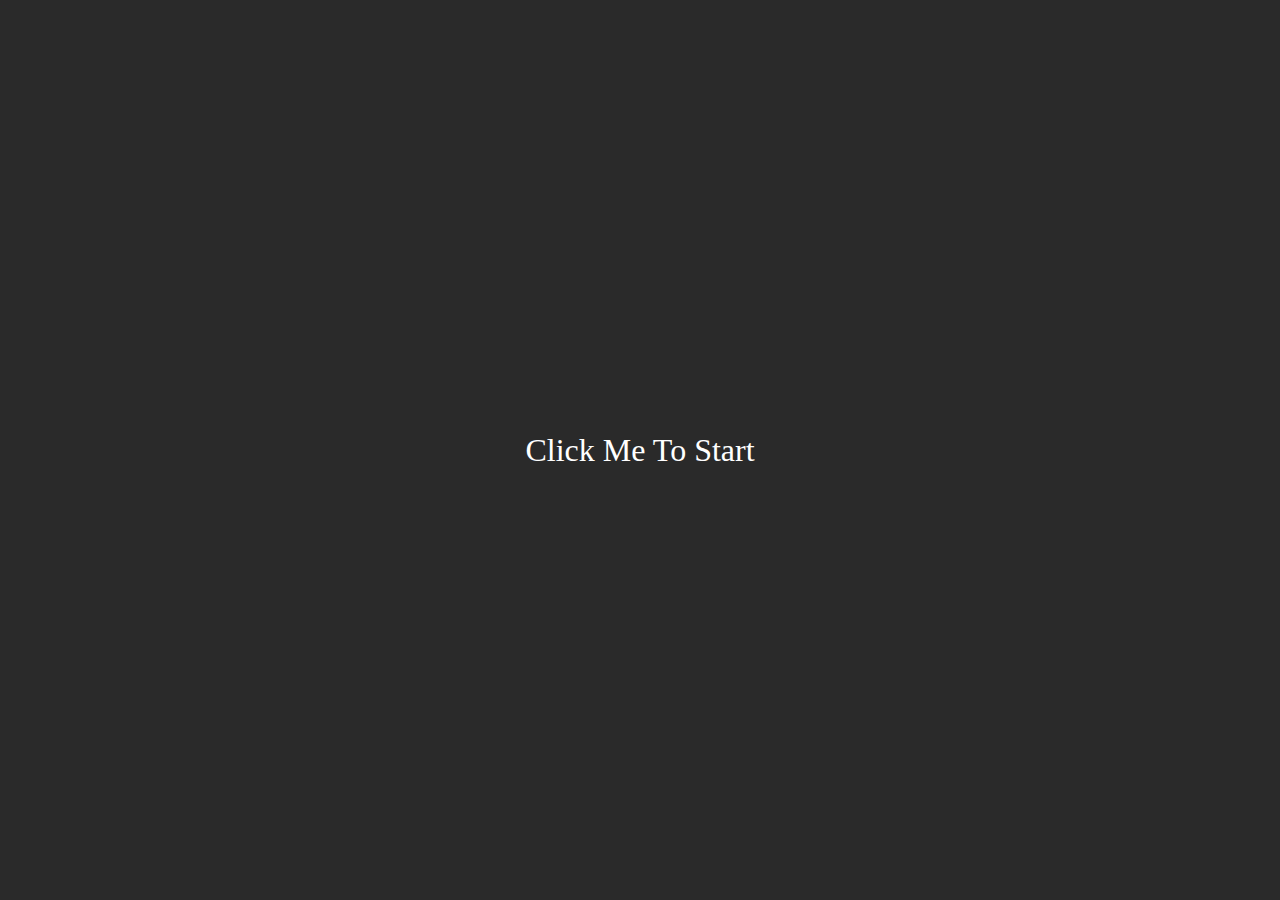
<file: index.html>
<html>
  <head>
    <title>Guitar</title>
    <script type="module" src="components/guitar-body.js"></script>
    <link href="styles/csshake.min.css" type="text/css" rel="stylesheet">
    <link href="styles/main.css" type="text/css" rel="stylesheet">

    <script>
      function clickToStart() {
        document.querySelector('.control-panel').style.display = 'none';
        document.querySelector('guitar-body').style.display = 'inline-block';
        document.querySelector('select.orientation').style.display = 'inline-block';
      }
    </script>
  </head>
  <body>
    <select class="orientation" onchange="updateOrientation(event)">
      <option value="vertical">Vertical</option>
      <option value="horizontal">Horizontal</option>
    </select>

    <guitar-body strings="6" orientation="vertical"></guitar-body>
    <div class="control-panel" onclick="clickToStart()"><p class="click-me">Click Me To Start</p></div>

    <script>
      function updateOrientation(event) {
        document.querySelector('guitar-body').setAttribute('orientation', event.target.value);
      }
    </script>
  </body>
</html>
</file>
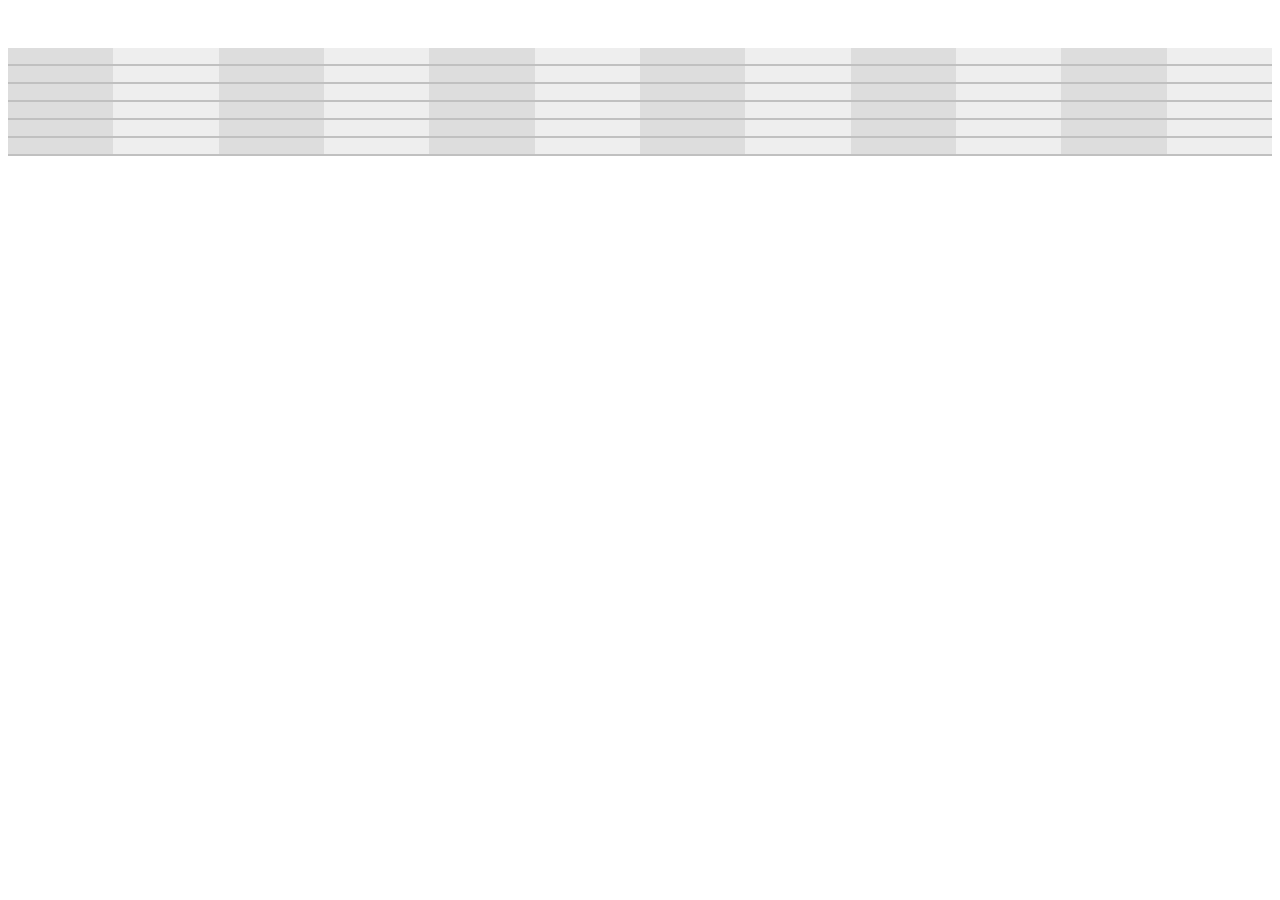
<file: frets.html>
<!doctype html>
<html lang="en">
<head>
  <meta charset="UTF-8">
  <meta name="viewport"
        content="width=device-width, user-scalable=no, initial-scale=1.0, maximum-scale=1.0, minimum-scale=1.0">
  <meta http-equiv="X-UA-Compatible" content="ie=edge">
  <title></title>
  <style>
    .wrapper {
      display: grid;
      grid-template-columns: repeat(12, 1fr);
      margin-top: 3em;
    }
    .guitar-strings {
      display: grid;
      grid-template-rows: repeat(6, 1fr);
    }
    .guitar-string {
      padding-top: 1em;
    }
    .line {
      height: 2px;
      background-color: silver;
    }
    .wrapper > div {
      background: #eee;
      /*padding-top: 0.4em;*/

    }
    .wrapper > div:nth-child(odd) {
      background: #ddd;
    }
  </style>
</head>
<body>
  <div class="wrapper">
    <div class="fret 12">
      <div class="guitar-string 1"><div class="line 1"></div></div>
      <div class="guitar-string 2"><div class="line 2"></div></div>
      <div class="guitar-string 3"><div class="line 3"></div></div>
      <div class="guitar-string 4"><div class="line 4"></div></div>
      <div class="guitar-string 5"><div class="line 5"></div></div>
      <div class="guitar-string 6"><div class="line 6"></div></div>
    </div>
    <div class="fret 11">
      <div class="guitar-string 1"><div class="line 1"></div></div>
      <div class="guitar-string 2"><div class="line 2"></div></div>
      <div class="guitar-string 3"><div class="line 3"></div></div>
      <div class="guitar-string 4"><div class="line 4"></div></div>
      <div class="guitar-string 5"><div class="line 5"></div></div>
      <div class="guitar-string 6"><div class="line 6"></div></div>
    </div>
    <div class="fret 10">
      <div class="guitar-string 1"><div class="line 1"></div></div>
      <div class="guitar-string 2"><div class="line 2"></div></div>
      <div class="guitar-string 3"><div class="line 3"></div></div>
      <div class="guitar-string 4"><div class="line 4"></div></div>
      <div class="guitar-string 5"><div class="line 5"></div></div>
      <div class="guitar-string 6"><div class="line 6"></div></div>
    </div>
    <div class="fret 9">
      <div class="guitar-string 1"><div class="line 1"></div></div>
      <div class="guitar-string 2"><div class="line 2"></div></div>
      <div class="guitar-string 3"><div class="line 3"></div></div>
      <div class="guitar-string 4"><div class="line 4"></div></div>
      <div class="guitar-string 5"><div class="line 5"></div></div>
      <div class="guitar-string 6"><div class="line 6"></div></div>
    </div>
    <div class="fret 8">
      <div class="guitar-string 1"><div class="line 1"></div></div>
      <div class="guitar-string 2"><div class="line 2"></div></div>
      <div class="guitar-string 3"><div class="line 3"></div></div>
      <div class="guitar-string 4"><div class="line 4"></div></div>
      <div class="guitar-string 5"><div class="line 5"></div></div>
      <div class="guitar-string 6"><div class="line 6"></div></div>
    </div>
    <div class="fret 7">
      <div class="guitar-string 1"><div class="line 1"></div></div>
      <div class="guitar-string 2"><div class="line 2"></div></div>
      <div class="guitar-string 3"><div class="line 3"></div></div>
      <div class="guitar-string 4"><div class="line 4"></div></div>
      <div class="guitar-string 5"><div class="line 5"></div></div>
      <div class="guitar-string 6"><div class="line 6"></div></div>
    </div>
    <div class="fret 6">
      <div class="guitar-string 1"><div class="line 1"></div></div>
      <div class="guitar-string 2"><div class="line 2"></div></div>
      <div class="guitar-string 3"><div class="line 3"></div></div>
      <div class="guitar-string 4"><div class="line 4"></div></div>
      <div class="guitar-string 5"><div class="line 5"></div></div>
      <div class="guitar-string 6"><div class="line 6"></div></div>
    </div>
    <div class="fret 5">
      <div class="guitar-string 1"><div class="line 1"></div></div>
      <div class="guitar-string 2"><div class="line 2"></div></div>
      <div class="guitar-string 3"><div class="line 3"></div></div>
      <div class="guitar-string 4"><div class="line 4"></div></div>
      <div class="guitar-string 5"><div class="line 5"></div></div>
      <div class="guitar-string 6"><div class="line 6"></div></div>
    </div>
    <div class="fret 4">
      <div class="guitar-string 1"><div class="line 1"></div></div>
      <div class="guitar-string 2"><div class="line 2"></div></div>
      <div class="guitar-string 3"><div class="line 3"></div></div>
      <div class="guitar-string 4"><div class="line 4"></div></div>
      <div class="guitar-string 5"><div class="line 5"></div></div>
      <div class="guitar-string 6"><div class="line 6"></div></div>
    </div>
    <div class="fret 3">
      <div class="guitar-string 1"><div class="line 1"></div></div>
      <div class="guitar-string 2"><div class="line 2"></div></div>
      <div class="guitar-string 3"><div class="line 3"></div></div>
      <div class="guitar-string 4"><div class="line 4"></div></div>
      <div class="guitar-string 5"><div class="line 5"></div></div>
      <div class="guitar-string 6"><div class="line 6"></div></div>
    </div>
    <div class="fret 2">
      <div class="guitar-string 1"><div class="line 1"></div></div>
      <div class="guitar-string 2"><div class="line 2"></div></div>
      <div class="guitar-string 3"><div class="line 3"></div></div>
      <div class="guitar-string 4"><div class="line 4"></div></div>
      <div class="guitar-string 5"><div class="line 5"></div></div>
      <div class="guitar-string 6"><div class="line 6"></div></div>
    </div>
    <div class="fret 1">
      <div class="guitar-string 1"><div class="line 1"></div></div>
      <div class="guitar-string 2"><div class="line 2"></div></div>
      <div class="guitar-string 3"><div class="line 3"></div></div>
      <div class="guitar-string 4"><div class="line 4"></div></div>
      <div class="guitar-string 5"><div class="line 5"></div></div>
      <div class="guitar-string 6"><div class="line 6"></div></div>
    </div>


  </div>
</body>
</html>
</file>
<file: styles/main.css>
body {
  background-color: black;
  margin: 0;
  padding: 0;
}

.control-panel {
  position: absolute;
  width: 100vw;
  height: 100vh;
  background-color: #2a2a2a;
  color: white;
  font-size: xx-large;
  display: flex;
  justify-content: center;
  align-items: center;
}

p.click-me {
  cursor: pointer;
}

guitar-body {
  height: 100vh;
  width: 100vw;
  display: none;
  position: absolute;
}

select.orientation {
  display: none;
}
</file>
<file: styles/csshake.min.css>
/*! * * * * * * * * * * * * * * * * * * * *\  
  CSShake :: Package
  v1.5.0
  CSS classes to move your DOM
  (c) 2015 @elrumordelaluz
  http://elrumordelaluz.github.io/csshake/
  Licensed under MIT
\* * * * * * * * * * * * * * * * * * * * */.shake,.shake-little,.shake-slow,.shake-hard,.shake-horizontal,.shake-vertical,.shake-rotate,.shake-opacity,.shake-crazy,.shake-chunk{display:inherit;transform-origin:center center}.shake-freeze,.shake-constant.shake-constant--hover:hover,.shake-trigger:hover .shake-constant.shake-constant--hover{animation-play-state:paused}.shake-freeze:hover,.shake-trigger:hover .shake-freeze,.shake:hover,.shake-trigger:hover .shake,.shake-little:hover,.shake-trigger:hover .shake-little,.shake-slow:hover,.shake-trigger:hover .shake-slow,.shake-hard:hover,.shake-trigger:hover .shake-hard,.shake-horizontal:hover,.shake-trigger:hover .shake-horizontal,.shake-vertical:hover,.shake-trigger:hover .shake-vertical,.shake-rotate:hover,.shake-trigger:hover .shake-rotate,.shake-opacity:hover,.shake-trigger:hover .shake-opacity,.shake-crazy:hover,.shake-trigger:hover .shake-crazy,.shake-chunk:hover,.shake-trigger:hover .shake-chunk{animation-play-state:running}@keyframes shake{2%{transform:translate(-1.5px, 1.5px) rotate(1.5deg)}4%{transform:translate(2.5px, 2.5px) rotate(.5deg)}6%{transform:translate(-.5px, -1.5px) rotate(.5deg)}8%{transform:translate(-.5px, .5px) rotate(.5deg)}10%{transform:translate(.5px, 1.5px) rotate(-.5deg)}12%{transform:translate(-1.5px, -.5px) rotate(.5deg)}14%{transform:translate(.5px, -1.5px) rotate(1.5deg)}16%{transform:translate(1.5px, 2.5px) rotate(-.5deg)}18%{transform:translate(2.5px, .5px) rotate(-.5deg)}20%{transform:translate(1.5px, .5px) rotate(-.5deg)}22%{transform:translate(.5px, 1.5px) rotate(-.5deg)}24%{transform:translate(2.5px, -.5px) rotate(1.5deg)}26%{transform:translate(.5px, -.5px) rotate(-.5deg)}28%{transform:translate(.5px, -1.5px) rotate(-.5deg)}30%{transform:translate(-.5px, .5px) rotate(.5deg)}32%{transform:translate(.5px, -.5px) rotate(-.5deg)}34%{transform:translate(-.5px, 2.5px) rotate(.5deg)}36%{transform:translate(-.5px, -1.5px) rotate(.5deg)}38%{transform:translate(2.5px, -1.5px) rotate(-.5deg)}40%{transform:translate(1.5px, -1.5px) rotate(-.5deg)}42%{transform:translate(1.5px, 2.5px) rotate(1.5deg)}44%{transform:translate(.5px, .5px) rotate(1.5deg)}46%{transform:translate(-.5px, -1.5px) rotate(-.5deg)}48%{transform:translate(1.5px, .5px) rotate(1.5deg)}50%{transform:translate(.5px, 1.5px) rotate(-.5deg)}52%{transform:translate(2.5px, .5px) rotate(.5deg)}54%{transform:translate(1.5px, 1.5px) rotate(.5deg)}56%{transform:translate(1.5px, -1.5px) rotate(1.5deg)}58%{transform:translate(-1.5px, 1.5px) rotate(-.5deg)}60%{transform:translate(.5px, -1.5px) rotate(1.5deg)}62%{transform:translate(.5px, .5px) rotate(.5deg)}64%{transform:translate(2.5px, .5px) rotate(-.5deg)}66%{transform:translate(1.5px, -.5px) rotate(.5deg)}68%{transform:translate(1.5px, .5px) rotate(1.5deg)}70%{transform:translate(-1.5px, -1.5px) rotate(.5deg)}72%{transform:translate(1.5px, 2.5px) rotate(-.5deg)}74%{transform:translate(-.5px, -1.5px) rotate(1.5deg)}76%{transform:translate(1.5px, .5px) rotate(-.5deg)}78%{transform:translate(-.5px, 2.5px) rotate(.5deg)}80%{transform:translate(.5px, -.5px) rotate(-.5deg)}82%{transform:translate(.5px, -.5px) rotate(.5deg)}84%{transform:translate(1.5px, -.5px) rotate(-.5deg)}86%{transform:translate(.5px, -.5px) rotate(1.5deg)}88%{transform:translate(-1.5px, 2.5px) rotate(.5deg)}90%{transform:translate(.5px, 1.5px) rotate(1.5deg)}92%{transform:translate(2.5px, -1.5px) rotate(1.5deg)}94%{transform:translate(.5px, -1.5px) rotate(-.5deg)}96%{transform:translate(1.5px, -.5px) rotate(-.5deg)}98%{transform:translate(-.5px, .5px) rotate(.5deg)}0%,100%{transform:translate(0, 0) rotate(0)}}.shake:hover,.shake-trigger:hover .shake,.shake.shake-freeze,.shake.shake-constant{animation-name:shake;animation-duration:100ms;animation-timing-function:ease-in-out;animation-iteration-count:infinite}@keyframes shake-little{2%{transform:translate(1px, 0px) rotate(.5deg)}4%{transform:translate(0px, 0px) rotate(.5deg)}6%{transform:translate(1px, 1px) rotate(.5deg)}8%{transform:translate(1px, 0px) rotate(.5deg)}10%{transform:translate(0px, 1px) rotate(.5deg)}12%{transform:translate(1px, 1px) rotate(.5deg)}14%{transform:translate(1px, 1px) rotate(.5deg)}16%{transform:translate(0px, 1px) rotate(.5deg)}18%{transform:translate(0px, 0px) rotate(.5deg)}20%{transform:translate(0px, 1px) rotate(.5deg)}22%{transform:translate(1px, 0px) rotate(.5deg)}24%{transform:translate(1px, 1px) rotate(.5deg)}26%{transform:translate(0px, 1px) rotate(.5deg)}28%{transform:translate(0px, 1px) rotate(.5deg)}30%{transform:translate(1px, 0px) rotate(.5deg)}32%{transform:translate(1px, 0px) rotate(.5deg)}34%{transform:translate(1px, 0px) rotate(.5deg)}36%{transform:translate(0px, 0px) rotate(.5deg)}38%{transform:translate(1px, 0px) rotate(.5deg)}40%{transform:translate(0px, 0px) rotate(.5deg)}42%{transform:translate(1px, 1px) rotate(.5deg)}44%{transform:translate(1px, 0px) rotate(.5deg)}46%{transform:translate(0px, 0px) rotate(.5deg)}48%{transform:translate(1px, 0px) rotate(.5deg)}50%{transform:translate(1px, 1px) rotate(.5deg)}52%{transform:translate(0px, 0px) rotate(.5deg)}54%{transform:translate(1px, 0px) rotate(.5deg)}56%{transform:translate(0px, 1px) rotate(.5deg)}58%{transform:translate(0px, 1px) rotate(.5deg)}60%{transform:translate(0px, 1px) rotate(.5deg)}62%{transform:translate(1px, 0px) rotate(.5deg)}64%{transform:translate(1px, 1px) rotate(.5deg)}66%{transform:translate(1px, 0px) rotate(.5deg)}68%{transform:translate(0px, 0px) rotate(.5deg)}70%{transform:translate(1px, 0px) rotate(.5deg)}72%{transform:translate(0px, 1px) rotate(.5deg)}74%{transform:translate(0px, 1px) rotate(.5deg)}76%{transform:translate(1px, 0px) rotate(.5deg)}78%{transform:translate(0px, 1px) rotate(.5deg)}80%{transform:translate(1px, 1px) rotate(.5deg)}82%{transform:translate(0px, 1px) rotate(.5deg)}84%{transform:translate(0px, 1px) rotate(.5deg)}86%{transform:translate(1px, 1px) rotate(.5deg)}88%{transform:translate(1px, 0px) rotate(.5deg)}90%{transform:translate(0px, 1px) rotate(.5deg)}92%{transform:translate(1px, 1px) rotate(.5deg)}94%{transform:translate(1px, 1px) rotate(.5deg)}96%{transform:translate(1px, 1px) rotate(.5deg)}98%{transform:translate(1px, 1px) rotate(.5deg)}0%,100%{transform:translate(0, 0) rotate(0)}}.shake-little:hover,.shake-trigger:hover .shake-little,.shake-little.shake-freeze,.shake-little.shake-constant{animation-name:shake-little;animation-duration:100ms;animation-timing-function:ease-in-out;animation-iteration-count:infinite}@keyframes shake-slow{2%{transform:translate(6px, 4px) rotate(-2.5deg)}4%{transform:translate(0px, 6px) rotate(-2.5deg)}6%{transform:translate(4px, -3px) rotate(-2.5deg)}8%{transform:translate(4px, 7px) rotate(2.5deg)}10%{transform:translate(5px, -2px) rotate(-.5deg)}12%{transform:translate(9px, 6px) rotate(-1.5deg)}14%{transform:translate(1px, 3px) rotate(2.5deg)}16%{transform:translate(-6px, 8px) rotate(2.5deg)}18%{transform:translate(10px, -8px) rotate(1.5deg)}20%{transform:translate(-9px, 1px) rotate(-2.5deg)}22%{transform:translate(2px, -3px) rotate(.5deg)}24%{transform:translate(6px, -2px) rotate(-.5deg)}26%{transform:translate(-9px, -3px) rotate(2.5deg)}28%{transform:translate(10px, 5px) rotate(-1.5deg)}30%{transform:translate(0px, -1px) rotate(-2.5deg)}32%{transform:translate(-6px, 9px) rotate(2.5deg)}34%{transform:translate(4px, 4px) rotate(.5deg)}36%{transform:translate(9px, 3px) rotate(-2.5deg)}38%{transform:translate(2px, -6px) rotate(1.5deg)}40%{transform:translate(5px, 9px) rotate(2.5deg)}42%{transform:translate(-4px, 6px) rotate(2.5deg)}44%{transform:translate(3px, 1px) rotate(1.5deg)}46%{transform:translate(-7px, -2px) rotate(1.5deg)}48%{transform:translate(-3px, 1px) rotate(-2.5deg)}50%{transform:translate(-9px, 5px) rotate(-.5deg)}52%{transform:translate(-8px, 2px) rotate(-.5deg)}54%{transform:translate(8px, -1px) rotate(-1.5deg)}56%{transform:translate(-1px, 5px) rotate(1.5deg)}58%{transform:translate(-2px, -9px) rotate(-1.5deg)}60%{transform:translate(10px, -9px) rotate(-1.5deg)}62%{transform:translate(-4px, 5px) rotate(1.5deg)}64%{transform:translate(-9px, -9px) rotate(-.5deg)}66%{transform:translate(2px, 3px) rotate(-1.5deg)}68%{transform:translate(0px, -4px) rotate(2.5deg)}70%{transform:translate(-8px, 5px) rotate(3.5deg)}72%{transform:translate(-5px, 2px) rotate(-.5deg)}74%{transform:translate(1px, -2px) rotate(-1.5deg)}76%{transform:translate(10px, 2px) rotate(3.5deg)}78%{transform:translate(0px, -7px) rotate(-1.5deg)}80%{transform:translate(-8px, 8px) rotate(-.5deg)}82%{transform:translate(5px, 4px) rotate(-.5deg)}84%{transform:translate(-7px, 1px) rotate(2.5deg)}86%{transform:translate(8px, 0px) rotate(-2.5deg)}88%{transform:translate(4px, -3px) rotate(.5deg)}90%{transform:translate(-8px, 7px) rotate(-2.5deg)}92%{transform:translate(1px, 1px) rotate(-2.5deg)}94%{transform:translate(-5px, 6px) rotate(1.5deg)}96%{transform:translate(6px, -5px) rotate(2.5deg)}98%{transform:translate(-4px, 0px) rotate(.5deg)}0%,100%{transform:translate(0, 0) rotate(0)}}.shake-slow:hover,.shake-trigger:hover .shake-slow,.shake-slow.shake-freeze,.shake-slow.shake-constant{animation-name:shake-slow;animation-duration:5s;animation-timing-function:ease-in-out;animation-iteration-count:infinite}@keyframes shake-hard{2%{transform:translate(-3px, 7px) rotate(.5deg)}4%{transform:translate(6px, -6px) rotate(-1.5deg)}6%{transform:translate(-5px, -2px) rotate(3.5deg)}8%{transform:translate(0px, 3px) rotate(1.5deg)}10%{transform:translate(-6px, 9px) rotate(2.5deg)}12%{transform:translate(-5px, 9px) rotate(.5deg)}14%{transform:translate(8px, 5px) rotate(-2.5deg)}16%{transform:translate(3px, 3px) rotate(3.5deg)}18%{transform:translate(4px, 10px) rotate(-1.5deg)}20%{transform:translate(2px, 6px) rotate(-.5deg)}22%{transform:translate(-9px, -2px) rotate(-.5deg)}24%{transform:translate(-6px, 3px) rotate(-1.5deg)}26%{transform:translate(6px, 5px) rotate(1.5deg)}28%{transform:translate(3px, 5px) rotate(-2.5deg)}30%{transform:translate(4px, -2px) rotate(2.5deg)}32%{transform:translate(0px, -6px) rotate(2.5deg)}34%{transform:translate(6px, -2px) rotate(-.5deg)}36%{transform:translate(-2px, 5px) rotate(1.5deg)}38%{transform:translate(-2px, 10px) rotate(-.5deg)}40%{transform:translate(-3px, -4px) rotate(-2.5deg)}42%{transform:translate(9px, 5px) rotate(.5deg)}44%{transform:translate(10px, -3px) rotate(-1.5deg)}46%{transform:translate(0px, 9px) rotate(-1.5deg)}48%{transform:translate(-6px, 5px) rotate(2.5deg)}50%{transform:translate(5px, -4px) rotate(-1.5deg)}52%{transform:translate(2px, 7px) rotate(3.5deg)}54%{transform:translate(-8px, -2px) rotate(2.5deg)}56%{transform:translate(-4px, 4px) rotate(-2.5deg)}58%{transform:translate(-9px, 10px) rotate(3.5deg)}60%{transform:translate(1px, 6px) rotate(1.5deg)}62%{transform:translate(-8px, -1px) rotate(-.5deg)}64%{transform:translate(1px, -9px) rotate(-.5deg)}66%{transform:translate(9px, 2px) rotate(1.5deg)}68%{transform:translate(3px, -1px) rotate(-2.5deg)}70%{transform:translate(-9px, 3px) rotate(-2.5deg)}72%{transform:translate(10px, -4px) rotate(3.5deg)}74%{transform:translate(8px, -9px) rotate(-2.5deg)}76%{transform:translate(-1px, 6px) rotate(2.5deg)}78%{transform:translate(-7px, 0px) rotate(-2.5deg)}80%{transform:translate(-2px, -2px) rotate(3.5deg)}82%{transform:translate(-6px, 10px) rotate(-1.5deg)}84%{transform:translate(-6px, -2px) rotate(-1.5deg)}86%{transform:translate(-8px, -3px) rotate(.5deg)}88%{transform:translate(-3px, -8px) rotate(-.5deg)}90%{transform:translate(-5px, 0px) rotate(-1.5deg)}92%{transform:translate(-7px, 4px) rotate(.5deg)}94%{transform:translate(0px, -1px) rotate(-2.5deg)}96%{transform:translate(0px, -4px) rotate(-.5deg)}98%{transform:translate(0px, -4px) rotate(.5deg)}0%,100%{transform:translate(0, 0) rotate(0)}}.shake-hard:hover,.shake-trigger:hover .shake-hard,.shake-hard.shake-freeze,.shake-hard.shake-constant{animation-name:shake-hard;animation-duration:100ms;animation-timing-function:ease-in-out;animation-iteration-count:infinite}@keyframes shake-horizontal{2%{transform:translate(2px, 0) rotate(0)}4%{transform:translate(10px, 0) rotate(0)}6%{transform:translate(-2px, 0) rotate(0)}8%{transform:translate(-6px, 0) rotate(0)}10%{transform:translate(7px, 0) rotate(0)}12%{transform:translate(3px, 0) rotate(0)}14%{transform:translate(10px, 0) rotate(0)}16%{transform:translate(2px, 0) rotate(0)}18%{transform:translate(-7px, 0) rotate(0)}20%{transform:translate(-6px, 0) rotate(0)}22%{transform:translate(1px, 0) rotate(0)}24%{transform:translate(-8px, 0) rotate(0)}26%{transform:translate(-2px, 0) rotate(0)}28%{transform:translate(5px, 0) rotate(0)}30%{transform:translate(7px, 0) rotate(0)}32%{transform:translate(0px, 0) rotate(0)}34%{transform:translate(3px, 0) rotate(0)}36%{transform:translate(2px, 0) rotate(0)}38%{transform:translate(-9px, 0) rotate(0)}40%{transform:translate(-9px, 0) rotate(0)}42%{transform:translate(-5px, 0) rotate(0)}44%{transform:translate(-7px, 0) rotate(0)}46%{transform:translate(-4px, 0) rotate(0)}48%{transform:translate(0px, 0) rotate(0)}50%{transform:translate(-6px, 0) rotate(0)}52%{transform:translate(-9px, 0) rotate(0)}54%{transform:translate(0px, 0) rotate(0)}56%{transform:translate(1px, 0) rotate(0)}58%{transform:translate(2px, 0) rotate(0)}60%{transform:translate(0px, 0) rotate(0)}62%{transform:translate(1px, 0) rotate(0)}64%{transform:translate(1px, 0) rotate(0)}66%{transform:translate(-2px, 0) rotate(0)}68%{transform:translate(-4px, 0) rotate(0)}70%{transform:translate(-8px, 0) rotate(0)}72%{transform:translate(3px, 0) rotate(0)}74%{transform:translate(1px, 0) rotate(0)}76%{transform:translate(-4px, 0) rotate(0)}78%{transform:translate(1px, 0) rotate(0)}80%{transform:translate(0px, 0) rotate(0)}82%{transform:translate(6px, 0) rotate(0)}84%{transform:translate(-3px, 0) rotate(0)}86%{transform:translate(-7px, 0) rotate(0)}88%{transform:translate(-1px, 0) rotate(0)}90%{transform:translate(-2px, 0) rotate(0)}92%{transform:translate(7px, 0) rotate(0)}94%{transform:translate(2px, 0) rotate(0)}96%{transform:translate(-7px, 0) rotate(0)}98%{transform:translate(2px, 0) rotate(0)}0%,100%{transform:translate(0, 0) rotate(0)}}.shake-horizontal:hover,.shake-trigger:hover .shake-horizontal,.shake-horizontal.shake-freeze,.shake-horizontal.shake-constant{animation-name:shake-horizontal;animation-duration:100ms;animation-timing-function:ease-in-out;animation-iteration-count:infinite}@keyframes shake-vertical{2%{transform:translate(0, 4px) rotate(0)}4%{transform:translate(0, -6px) rotate(0)}6%{transform:translate(0, 7px) rotate(0)}8%{transform:translate(0, -5px) rotate(0)}10%{transform:translate(0, 5px) rotate(0)}12%{transform:translate(0, 1px) rotate(0)}14%{transform:translate(0, 4px) rotate(0)}16%{transform:translate(0, -1px) rotate(0)}18%{transform:translate(0, 6px) rotate(0)}20%{transform:translate(0, 2px) rotate(0)}22%{transform:translate(0, 9px) rotate(0)}24%{transform:translate(0, -2px) rotate(0)}26%{transform:translate(0, -3px) rotate(0)}28%{transform:translate(0, 0px) rotate(0)}30%{transform:translate(0, 6px) rotate(0)}32%{transform:translate(0, 10px) rotate(0)}34%{transform:translate(0, -8px) rotate(0)}36%{transform:translate(0, 3px) rotate(0)}38%{transform:translate(0, 7px) rotate(0)}40%{transform:translate(0, 7px) rotate(0)}42%{transform:translate(0, -9px) rotate(0)}44%{transform:translate(0, 0px) rotate(0)}46%{transform:translate(0, 7px) rotate(0)}48%{transform:translate(0, 7px) rotate(0)}50%{transform:translate(0, -6px) rotate(0)}52%{transform:translate(0, 3px) rotate(0)}54%{transform:translate(0, 8px) rotate(0)}56%{transform:translate(0, 7px) rotate(0)}58%{transform:translate(0, -9px) rotate(0)}60%{transform:translate(0, 4px) rotate(0)}62%{transform:translate(0, -9px) rotate(0)}64%{transform:translate(0, -7px) rotate(0)}66%{transform:translate(0, -8px) rotate(0)}68%{transform:translate(0, 5px) rotate(0)}70%{transform:translate(0, -4px) rotate(0)}72%{transform:translate(0, -1px) rotate(0)}74%{transform:translate(0, -7px) rotate(0)}76%{transform:translate(0, -2px) rotate(0)}78%{transform:translate(0, 9px) rotate(0)}80%{transform:translate(0, -7px) rotate(0)}82%{transform:translate(0, 10px) rotate(0)}84%{transform:translate(0, 5px) rotate(0)}86%{transform:translate(0, -5px) rotate(0)}88%{transform:translate(0, -5px) rotate(0)}90%{transform:translate(0, -5px) rotate(0)}92%{transform:translate(0, -5px) rotate(0)}94%{transform:translate(0, 0px) rotate(0)}96%{transform:translate(0, -2px) rotate(0)}98%{transform:translate(0, 6px) rotate(0)}0%,100%{transform:translate(0, 0) rotate(0)}}.shake-vertical:hover,.shake-trigger:hover .shake-vertical,.shake-vertical.shake-freeze,.shake-vertical.shake-constant{animation-name:shake-vertical;animation-duration:100ms;animation-timing-function:ease-in-out;animation-iteration-count:infinite}@keyframes shake-rotate{2%{transform:translate(0, 0) rotate(-2.5deg)}4%{transform:translate(0, 0) rotate(1.5deg)}6%{transform:translate(0, 0) rotate(-.5deg)}8%{transform:translate(0, 0) rotate(-6.5deg)}10%{transform:translate(0, 0) rotate(.5deg)}12%{transform:translate(0, 0) rotate(-3.5deg)}14%{transform:translate(0, 0) rotate(-5.5deg)}16%{transform:translate(0, 0) rotate(2.5deg)}18%{transform:translate(0, 0) rotate(5.5deg)}20%{transform:translate(0, 0) rotate(-3.5deg)}22%{transform:translate(0, 0) rotate(-5.5deg)}24%{transform:translate(0, 0) rotate(-5.5deg)}26%{transform:translate(0, 0) rotate(-6.5deg)}28%{transform:translate(0, 0) rotate(3.5deg)}30%{transform:translate(0, 0) rotate(-.5deg)}32%{transform:translate(0, 0) rotate(2.5deg)}34%{transform:translate(0, 0) rotate(-1.5deg)}36%{transform:translate(0, 0) rotate(-.5deg)}38%{transform:translate(0, 0) rotate(-1.5deg)}40%{transform:translate(0, 0) rotate(5.5deg)}42%{transform:translate(0, 0) rotate(2.5deg)}44%{transform:translate(0, 0) rotate(1.5deg)}46%{transform:translate(0, 0) rotate(-6.5deg)}48%{transform:translate(0, 0) rotate(-3.5deg)}50%{transform:translate(0, 0) rotate(-6.5deg)}52%{transform:translate(0, 0) rotate(-6.5deg)}54%{transform:translate(0, 0) rotate(-6.5deg)}56%{transform:translate(0, 0) rotate(2.5deg)}58%{transform:translate(0, 0) rotate(1.5deg)}60%{transform:translate(0, 0) rotate(4.5deg)}62%{transform:translate(0, 0) rotate(-2.5deg)}64%{transform:translate(0, 0) rotate(-.5deg)}66%{transform:translate(0, 0) rotate(-2.5deg)}68%{transform:translate(0, 0) rotate(3.5deg)}70%{transform:translate(0, 0) rotate(7.5deg)}72%{transform:translate(0, 0) rotate(4.5deg)}74%{transform:translate(0, 0) rotate(-2.5deg)}76%{transform:translate(0, 0) rotate(2.5deg)}78%{transform:translate(0, 0) rotate(3.5deg)}80%{transform:translate(0, 0) rotate(-5.5deg)}82%{transform:translate(0, 0) rotate(-.5deg)}84%{transform:translate(0, 0) rotate(.5deg)}86%{transform:translate(0, 0) rotate(-4.5deg)}88%{transform:translate(0, 0) rotate(-.5deg)}90%{transform:translate(0, 0) rotate(-2.5deg)}92%{transform:translate(0, 0) rotate(4.5deg)}94%{transform:translate(0, 0) rotate(3.5deg)}96%{transform:translate(0, 0) rotate(-5.5deg)}98%{transform:translate(0, 0) rotate(-3.5deg)}0%,100%{transform:translate(0, 0) rotate(0)}}.shake-rotate:hover,.shake-trigger:hover .shake-rotate,.shake-rotate.shake-freeze,.shake-rotate.shake-constant{animation-name:shake-rotate;animation-duration:100ms;animation-timing-function:ease-in-out;animation-iteration-count:infinite}@keyframes shake-opacity{10%{transform:translate(3px, 2px) rotate(.5deg);opacity:.75}20%{transform:translate(-3px, 2px) rotate(-1.5deg);opacity:.84}30%{transform:translate(4px, 1px) rotate(-1.5deg);opacity:.78}40%{transform:translate(1px, -1px) rotate(-1.5deg);opacity:.62}50%{transform:translate(2px, 1px) rotate(2.5deg);opacity:.32}60%{transform:translate(0px, 0px) rotate(.5deg);opacity:.94}70%{transform:translate(-3px, 5px) rotate(1.5deg);opacity:.28}80%{transform:translate(-2px, 3px) rotate(.5deg);opacity:.04}90%{transform:translate(3px, 2px) rotate(2.5deg);opacity:.38}0%,100%{transform:translate(0, 0) rotate(0)}}.shake-opacity:hover,.shake-trigger:hover .shake-opacity,.shake-opacity.shake-freeze,.shake-opacity.shake-constant{animation-name:shake-opacity;animation-duration:.5s;animation-timing-function:ease-in-out;animation-iteration-count:infinite}@keyframes shake-crazy{10%{transform:translate(-6px, 4px) rotate(10deg);opacity:1}20%{transform:translate(17px, 1px) rotate(0deg);opacity:.9}30%{transform:translate(20px, 19px) rotate(-9deg);opacity:.63}40%{transform:translate(15px, -1px) rotate(-3deg);opacity:.1}50%{transform:translate(-5px, -12px) rotate(10deg);opacity:.97}60%{transform:translate(7px, 8px) rotate(5deg);opacity:.14}70%{transform:translate(9px, 13px) rotate(-5deg);opacity:.42}80%{transform:translate(20px, -18px) rotate(4deg);opacity:.67}90%{transform:translate(-3px, -18px) rotate(6deg);opacity:.33}0%,100%{transform:translate(0, 0) rotate(0)}}.shake-crazy:hover,.shake-trigger:hover .shake-crazy,.shake-crazy.shake-freeze,.shake-crazy.shake-constant{animation-name:shake-crazy;animation-duration:100ms;animation-timing-function:ease-in-out;animation-iteration-count:infinite}@keyframes shake-chunk{2%{transform:translate(13px, -13px) rotate(-9deg)}4%{transform:translate(-10px, 14px) rotate(-13deg)}6%{transform:translate(-5px, -6px) rotate(-3deg)}8%{transform:translate(15px, 9px) rotate(5deg)}10%{transform:translate(-8px, 14px) rotate(2deg)}12%{transform:translate(13px, -7px) rotate(-4deg)}14%{transform:translate(0px, -13px) rotate(-13deg)}16%{transform:translate(-7px, -11px) rotate(-13deg)}18%{transform:translate(7px, -4px) rotate(-10deg)}20%{transform:translate(-6px, -9px) rotate(-9deg)}22%{transform:translate(-10px, 10px) rotate(4deg)}24%{transform:translate(2px, 2px) rotate(2deg)}26%{transform:translate(13px, 14px) rotate(13deg)}28%{transform:translate(-11px, 15px) rotate(2deg)}30%{transform:translate(11px, -14px) rotate(12deg)}32%{transform:translate(6px, -9px) rotate(1deg)}34%{transform:translate(-10px, 14px) rotate(0deg)}36%{transform:translate(-1px, -13px) rotate(3deg)}38%{transform:translate(-6px, 2px) rotate(-2deg)}0%,40%,100%{transform:translate(0, 0) rotate(0)}}.shake-chunk:hover,.shake-trigger:hover .shake-chunk,.shake-chunk.shake-freeze,.shake-chunk.shake-constant{animation-name:shake-chunk;animation-duration:4s;animation-timing-function:ease-in-out;animation-iteration-count:infinite}
</file>
